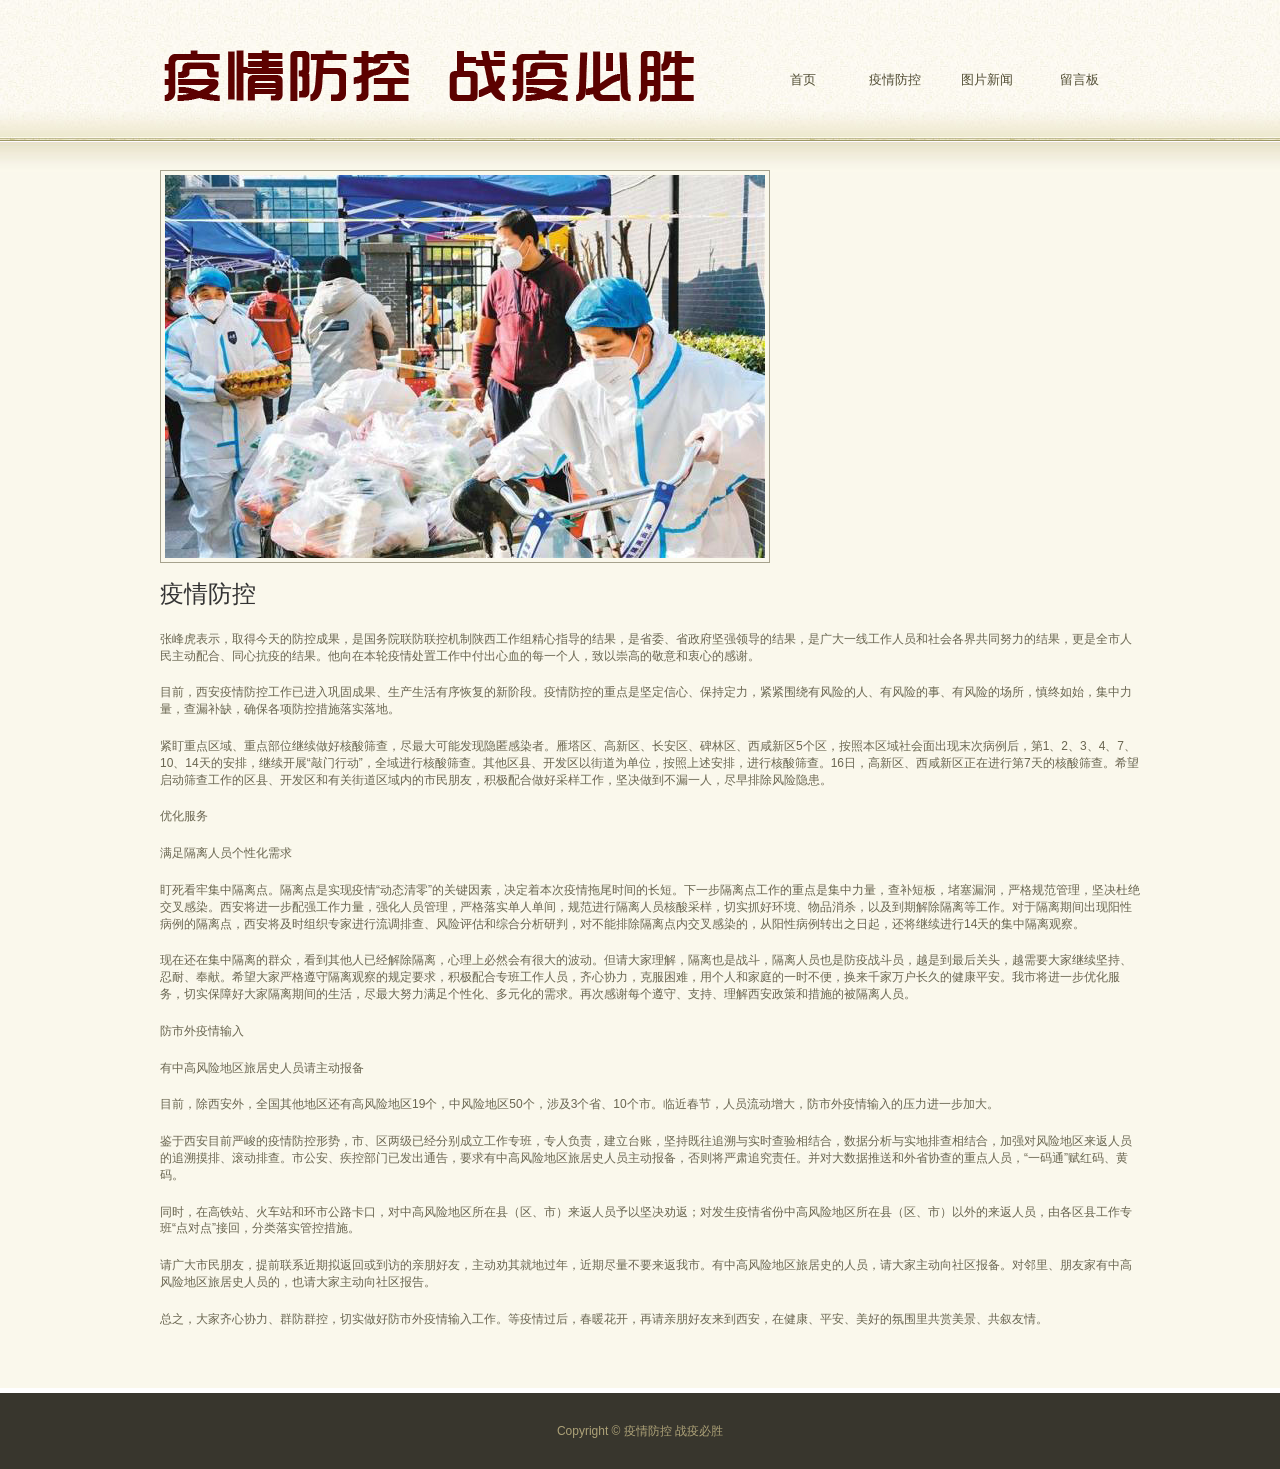
<file: page1.html>
<!DOCTYPE html PUBLIC "-//W3C//DTD XHTML 1.0 Transitional//EN" "http://www.w3.org/TR/xhtml1/DTD/xhtml1-transitional.dtd">
<html xmlns="http://www.w3.org/1999/xhtml">
<head>
<meta http-equiv="Content-Type" content="text/html; charset=utf-8" />
<title>疫情防控 战疫必胜</title>
<link href="css/style.css" rel="stylesheet" type="text/css" />
<script type="text/javascript" src="js/jquery.min.js"></script>
<script type="text/javascript" src="js/lb.js"></script>
</head>
<body>
<div id="header_wrapper">
  <div id="header">
    <div id="site_title"><a href="#">me</a></div>
    <div id="menu" class="ddsmoothmenu">
      <ul>
	  	<li><a href="index.html">首页</a></li>
        <li><a href="page1.html">疫情防控</a></li>
        <li><a href="page2.html">图片新闻</a> </li>
        <li><a href="page3.html">留言板</a></li>
      </ul>
      <br style="clear: left" />
    </div>
    <!-- end of menu -->
  </div>
  <!-- END of header -->
</div>
<!-- END of header_wrapper -->
<div id="main_wrapper">
  <div id="main">
    <div id="content" class="float_l">
      <div class="post">
        <div class="post_image"><img src="images/image_05.jpg" width="600"  /></div>
        <h2>疫情防控</h2>
        <p>张峰虎表示，取得今天的防控成果，是国务院联防联控机制陕西工作组精心指导的结果，是省委、省政府坚强领导的结果，是广大一线工作人员和社会各界共同努力的结果，更是全市人民主动配合、同心抗疫的结果。他向在本轮疫情处置工作中付出心血的每一个人，致以崇高的敬意和衷心的感谢。
</p><p>
目前，西安疫情防控工作已进入巩固成果、生产生活有序恢复的新阶段。疫情防控的重点是坚定信心、保持定力，紧紧围绕有风险的人、有风险的事、有风险的场所，慎终如始，集中力量，查漏补缺，确保各项防控措施落实落地。
</p><p>
紧盯重点区域、重点部位继续做好核酸筛查，尽最大可能发现隐匿感染者。雁塔区、高新区、长安区、碑林区、西咸新区5个区，按照本区域社会面出现末次病例后，第1、2、3、4、7、10、14天的安排，继续开展“敲门行动”，全域进行核酸筛查。其他区县、开发区以街道为单位，按照上述安排，进行核酸筛查。16日，高新区、西咸新区正在进行第7天的核酸筛查。希望启动筛查工作的区县、开发区和有关街道区域内的市民朋友，积极配合做好采样工作，坚决做到不漏一人，尽早排除风险隐患。
</p><p>
优化服务
</p><p>
满足隔离人员个性化需求
</p><p>
盯死看牢集中隔离点。隔离点是实现疫情“动态清零”的关键因素，决定着本次疫情拖尾时间的长短。下一步隔离点工作的重点是集中力量，查补短板，堵塞漏洞，严格规范管理，坚决杜绝交叉感染。西安将进一步配强工作力量，强化人员管理，严格落实单人单间，规范进行隔离人员核酸采样，切实抓好环境、物品消杀，以及到期解除隔离等工作。对于隔离期间出现阳性病例的隔离点，西安将及时组织专家进行流调排查、风险评估和综合分析研判，对不能排除隔离点内交叉感染的，从阳性病例转出之日起，还将继续进行14天的集中隔离观察。
</p><p>
现在还在集中隔离的群众，看到其他人已经解除隔离，心理上必然会有很大的波动。但请大家理解，隔离也是战斗，隔离人员也是防疫战斗员，越是到最后关头，越需要大家继续坚持、忍耐、奉献。希望大家严格遵守隔离观察的规定要求，积极配合专班工作人员，齐心协力，克服困难，用个人和家庭的一时不便，换来千家万户长久的健康平安。我市将进一步优化服务，切实保障好大家隔离期间的生活，尽最大努力满足个性化、多元化的需求。再次感谢每个遵守、支持、理解西安政策和措施的被隔离人员。
</p><p>
防市外疫情输入
</p><p>
有中高风险地区旅居史人员请主动报备
</p><p>
目前，除西安外，全国其他地区还有高风险地区19个，中风险地区50个，涉及3个省、10个市。临近春节，人员流动增大，防市外疫情输入的压力进一步加大。
</p><p>
鉴于西安目前严峻的疫情防控形势，市、区两级已经分别成立工作专班，专人负责，建立台账，坚持既往追溯与实时查验相结合，数据分析与实地排查相结合，加强对风险地区来返人员的追溯摸排、滚动排查。市公安、疾控部门已发出通告，要求有中高风险地区旅居史人员主动报备，否则将严肃追究责任。并对大数据推送和外省协查的重点人员，“一码通”赋红码、黄码。
</p><p>
同时，在高铁站、火车站和环市公路卡口，对中高风险地区所在县（区、市）来返人员予以坚决劝返；对发生疫情省份中高风险地区所在县（区、市）以外的来返人员，由各区县工作专班“点对点”接回，分类落实管控措施。
</p><p>
请广大市民朋友，提前联系近期拟返回或到访的亲朋好友，主动劝其就地过年，近期尽量不要来返我市。有中高风险地区旅居史的人员，请大家主动向社区报备。对邻里、朋友家有中高风险地区旅居史人员的，也请大家主动向社区报告。
</p><p>
总之，大家齐心协力、群防群控，切实做好防市外疫情输入工作。等疫情过后，春暖花开，再请亲朋好友来到西安，在健康、平安、美好的氛围里共赏美景、共叙友情。</p>
        <p></p>
      </div>
    </div>
    <!-- END of content -->
  </div>
</div>
<div class="cleaner"></div>
<!-- END of main_wrapper -->
</div>
<!-- END of main -->
<div id="footer_wrapper">
  <div id="footer"> Copyright © 疫情防控 战疫必胜 </div>
</div>
<!-- END of footer_wrapper -->
</body>
</html>
</file>
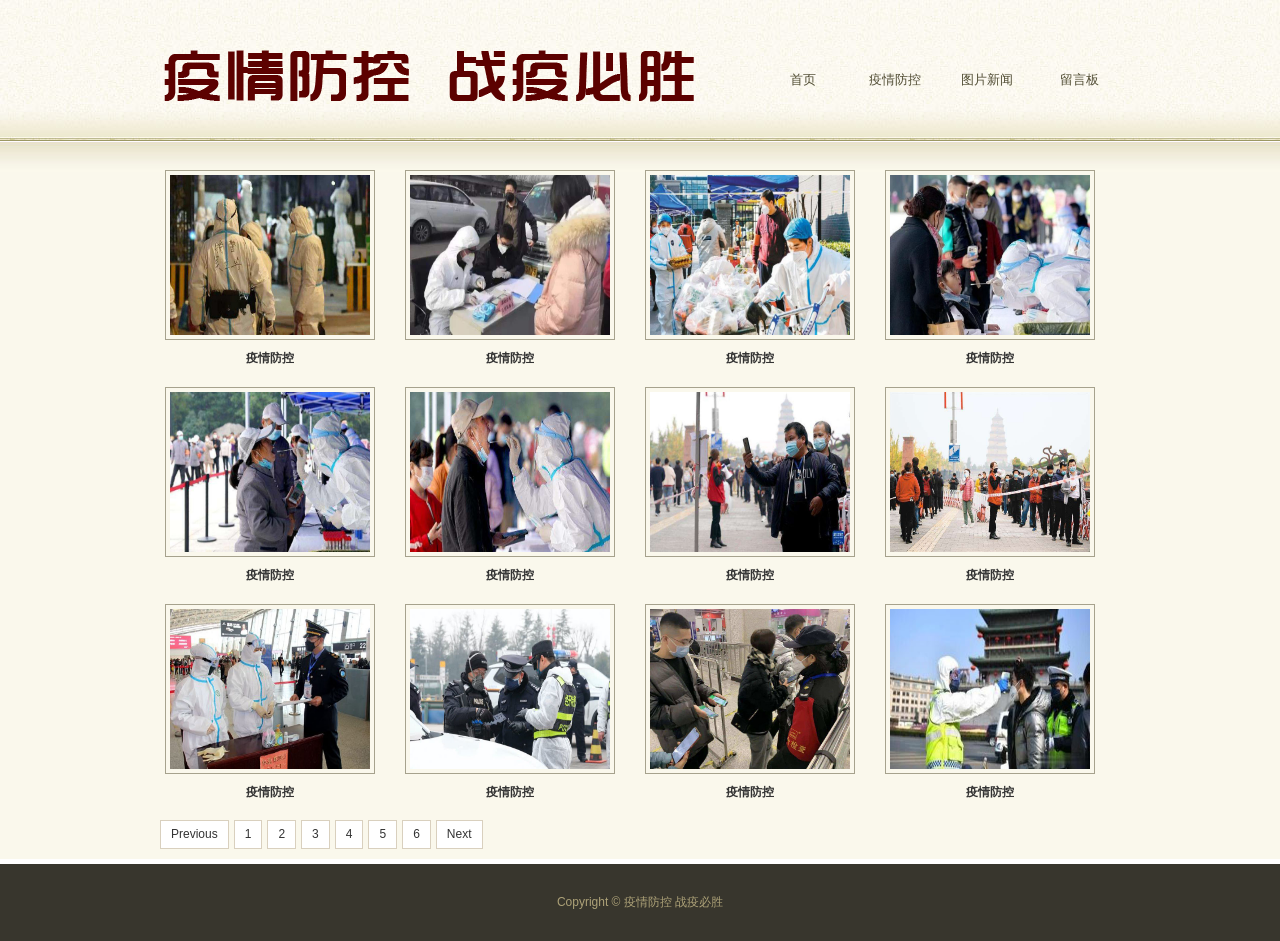
<file: page2.html>
<!DOCTYPE html PUBLIC "-//W3C//DTD XHTML 1.0 Transitional//EN" "http://www.w3.org/TR/xhtml1/DTD/xhtml1-transitional.dtd">
<html xmlns="http://www.w3.org/1999/xhtml">
<head>
<meta http-equiv="Content-Type" content="text/html; charset=utf-8" />
<title>疫情防控 战疫必胜</title>
<link href="css/style.css" rel="stylesheet" type="text/css" />
<script type="text/javascript" src="js/jquery.min.js"></script>
<script type="text/javascript" src="js/lb.js"></script>
</head>
<body>
<div id="header_wrapper">
  <div id="header">
    <div id="site_title"><a href="#">me</a></div>
    <div id="menu" class="ddsmoothmenu">
      <ul>
	  	<li><a href="index.html">首页</a></li>
        <li><a href="page1.html">疫情防控</a></li>
        <li><a href="page2.html">图片新闻</a> </li>
        <li><a href="page3.html">留言板</a></li>
      </ul>
      <br style="clear: left" />
    </div>
    <!-- end of menu -->
  </div>
  <!-- END of header -->
</div>
<!-- END of header_wrapper -->
<div id="main_wrapper">
  <div id="main">
    <div class="gallery_box"> <a href="#" ><img src="images/portfolio/01.jpg" width="200" height="160" class="imgage-with-frame"/></a>
      <h5>疫情防控</h5>
    </div>
    <div class="gallery_box"> <a href="#" ><img src="images/portfolio/02.jpg" width="200" height="160" class="imgage-with-frame"/></a>
      <h5>疫情防控</h5>
    </div>
    <div class="gallery_box"> <a href="#" ><img src="images/portfolio/03.jpg" width="200" height="160"  class="imgage-with-frame"/></a>
      <h5>疫情防控</h5>
    </div>
    <div class="gallery_box"> <a href="#" ><img src="images/portfolio/04.jpg" width="200" height="160"  class="imgage-with-frame"/></a>
      <h5>疫情防控</h5>
    </div>
    <div class="gallery_box"> <a href="#" ><img src="images/portfolio/05.jpg" width="200" height="160" class="imgage-with-frame"/></a>
      <h5>疫情防控</h5>
    </div>
    <div class="gallery_box"> <a href="#" ><img src="images/portfolio/06.jpg" width="200" height="160" class="imgage-with-frame"/></a>
      <h5>疫情防控</h5>
    </div>
    <div class="gallery_box"> <a href="#" ><img src="images/portfolio/07.jpg" width="200" height="160" class="imgage-with-frame"/></a>
      <h5>疫情防控</h5>
    </div>
    <div class="gallery_box"> <a href="#" ><img src="images/portfolio/08.jpg" width="200" height="160" class="imgage-with-frame"/></a>
      <h5>疫情防控</h5>
    </div>
    <div class="gallery_box"> <a href="#" ><img src="images/portfolio/09.jpg" width="200" height="160" class="imgage-with-frame"/></a>
      <h5>疫情防控</h5>
    </div>
    <div class="gallery_box"> <a href="#" ><img src="images/portfolio/10.jpg" width="200" height="160" class="imgage-with-frame"/></a>
      <h5>疫情防控</h5>
    </div>
    <div class="gallery_box"> <a href="#" ><img src="images/portfolio/11.jpg" width="200" height="160" class="imgage-with-frame"/></a>
      <h5>疫情防控</h5>
    </div>
    <div class="gallery_box"> <a href="#" ><img src="images/portfolio/12.jpg" width="200" height="160" class="imgage-with-frame"/></a>
      <h5>疫情防控</h5>
    </div>
    <div class="cleaner"></div>
    <div class="pagging">
      <ul>
        <li><a href="#" target="_parent">Previous</a></li>
        <li><a href="#" target="_parent">1</a></li>
        <li><a href="#" target="_parent">2</a></li>
        <li><a href="#" target="_parent">3</a></li>
        <li><a href="#" target="_parent">4</a></li>
        <li><a href="#" target="_parent">5</a></li>
        <li><a href="#" target="_parent">6</a></li>
        <li><a href="#" target="_parent">Next</a></li>
      </ul>
    </div>
    <div class="cleaner"></div>
    <div class="cleaner"></div>
  </div>
  <!-- END of main_wrapper -->
</div>
<!-- END of main -->
<div id="footer_wrapper">
  <div id="footer"> Copyright © 疫情防控 战疫必胜 </div>
</div>
<!-- END of footer_wrapper -->
</body>
</html>
</file>
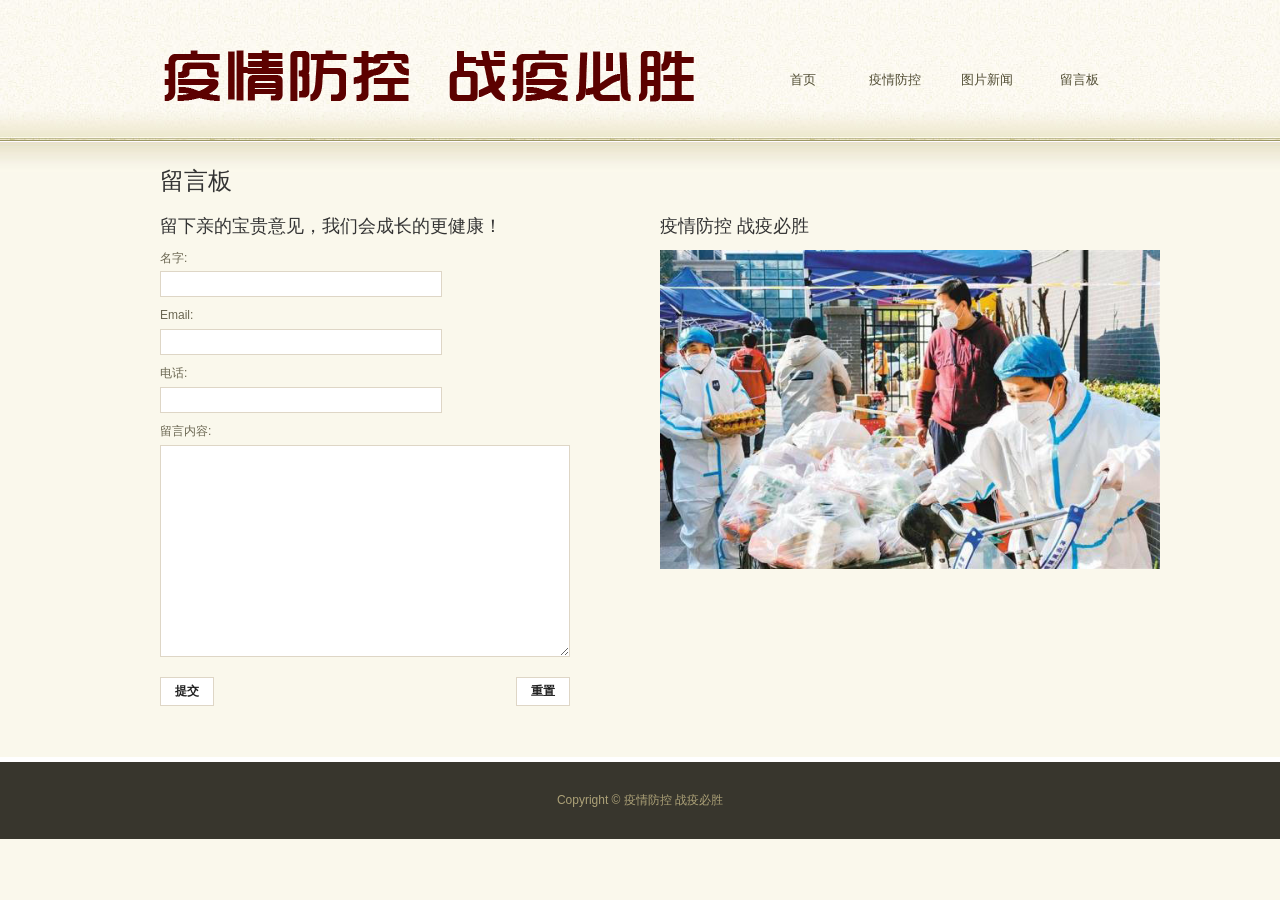
<file: page3.html>
<!DOCTYPE html PUBLIC "-//W3C//DTD XHTML 1.0 Transitional//EN" "http://www.w3.org/TR/xhtml1/DTD/xhtml1-transitional.dtd">
<html xmlns="http://www.w3.org/1999/xhtml">
<head>
<meta http-equiv="Content-Type" content="text/html; charset=utf-8" />
<title>疫情防控 战疫必胜</title>
<link href="css/style.css" rel="stylesheet" type="text/css" />
<script type="text/javascript" src="js/jquery.min.js"></script>
<script type="text/javascript" src="js/lb.js"></script>
</head>
<body>
<div id="header_wrapper">
  <div id="header">
    <div id="site_title"><a href="#">me</a></div>
    <div id="menu" class="ddsmoothmenu">
      <ul>
	  	<li><a href="index.html">首页</a></li>
        <li><a href="page1.html">疫情防控</a></li>
        <li><a href="page2.html">图片新闻</a> </li>
        <li><a href="page3.html">留言板</a></li>
      </ul>
      <br style="clear: left" />
    </div>
    <!-- end of menu -->
  </div>
  <!-- END of header -->
</div>
<!-- END of header_wrapper -->
<div id="main_wrapper">
  <div id="main">
    <h2>留言板</h2>
    <div class="half float_l">
      <h4>留下亲的宝贵意见，我们会成长的更健康！</h4>
      <div id="contact_form">
        <form method="post" name="contact" action="#">
          <label for="author">名字:</label>
          <input type="text" id="author" name="author" class="required input_field" />
          <div class="cleaner h10"></div>
          <label for="email">Email:</label>
          <input type="text" class="validate-email required input_field" name="email" id="email" />
          <div class="cleaner h10"></div>
          <label for="subject">电话:</label>
          <input type="text" class="validate-subject required input_field" name="subject" id="subject"/>
          <div class="cleaner h10"></div>
          <label for="text">留言内容:</label>
          <textarea id="text" name="text" rows="0" cols="0" class="required"></textarea>
          <div class="cleaner h10"></div>
          <input type="submit" value="提交" id="submit" name="submit" class="submit_btn float_l" />
          <input type="reset" value="重置" id="reset" name="reset" class="submit_btn float_r" />
        </form>
      </div>
    </div>
    <div class="half float_r">
      <h4>疫情防控 战疫必胜</h4>
      <img src="images/image_05.jpg" width="500" />
      <div class="cleaner h40"></div>
       </div>
    <div class="cleaner h40"></div>
  </div>
  <!-- END of main_wrapper -->
</div>
<!-- END of main -->
<div id="footer_wrapper">  <div id="footer"> Copyright © 疫情防控 战疫必胜 </div>
</div>
<!-- END of footer_wrapper -->
</body>
</html>
</file>
<file: css/style.css>
body {
	margin: 0;
	padding: 0;
	color: #6a6651;
	font-family: "Lucida Sans Unicode", "Lucida Grande", sans-serif;
	font-size: 12px;
	line-height: 1.4em; 
	background-color: #faf8ec; 
}

a, a:link, a:visited { 
	color: #d46643; 
	font-weight: normal; 
	text-decoration: none; 
}

a:hover { 
	text-decoration: underline; 
}

p { 
	margin: 0 0 20px 0; 
	padding: 0; 
}

img { 
	border: none; 
}

em { 
	color: #d46643; 
}

blockquote { 
	font-style: italic; 
	margin: 0 0 0 10px;
}

cite { 
	font-weight: bold; 
	color:#d46643; 
}

cite a, cite a:link, cite a:visited  { 
	font-size: 12px; 
	text-decoration: none; 
	font-style: normal;
}

cite span { 
	font-weight: 400; 
	color: #a9a488; 
}

.imgage-with-frame { 
	padding: 4px; 
	border: 1px solid #a6a28d; 
}

.image_fl { 
	float: left; 
	margin: 3px 20px 5px 0; 
}

.image_fr { 
	float: right; 
	margin: 3px 0 5px 20px; 
}

h1, h2, h3, h4, h5, h6 { color: #333; font-weight: normal; font-family: Georgia, "Times New Roman", Times, serif }
h1 { font-size: 48px; margin: 0 0 30px; padding: 5px 0 }
h2 { font-size: 24px; margin: 0 0 25px; padding: 3px 0 }
h3 { font-size: 20px; margin: 0 0 20px; padding: 0; }
h4 { font-size: 18px; margin: 0 0 15px; padding: 0; }
h5 { font-size: 16px; margin: 0 0 10px; padding: 0;  }
h6 { font-size: 12px; margin: 0 0 5px; padding: 0; }

.cleaner { clear: both }
.h10 { height: 10px }
.h20 { height: 20px }
.h30 { height: 30px }
.h40 { height: 40px }
.h50 { height: 50px }

.mb10 { margin-bottom: 10px }

.float_l { float: left }
.float_r { float: right }

.list { 
	margin: 10px 0 10px 10px; 
	padding: 0; 
	list-style: none;
}

.list li { 
	color:#58503f; 
	margin: 0 0 10px ; 
	padding: 0 5px 0 18px; 
	background: url(../images/list-tick.png) no-repeat scroll 0 4px;  
}

.list li.flow { 
	display: block; 
	float: left; 
	width: 180px; 
	margin-right: 20px; 
}

.list li.nomr { 
	margin-right: 0; 
}

.list li a { 
	color: #58503f; 
	font-weight: normal; 
}

.list li a:hover { 
	color: #9e1906; 
}

#header_wrapper {
	width: 100%;
	height: 140px;
	background: url(../images/header.jpg) repeat-x
}
#header {
	width: 960px;
	padding: 0 10px;
	margin: 0 auto;
}

#slider_wrapper {
	width: 100%;
	height: 446px;
	background: #aca177 url(../images/slider.jpg) no-repeat center top
}

#slider {
	width: 960px;
	padding: 33px 10px;
	height: 446px;
	margin: 0 auto;
	overflow: hidden;
}

#main_wrapper {
	width: 100%;
	background: url(../images/main.jpg) repeat-x top
}

#main {
	width: 960px;
	padding:10px; padding-top:30px;
	margin: 0 auto;
}

#footer_wrapper {
	width: 100%;
	background: #38362d;
	border-top: 5px solid #ffffff
}
#footer {
	width: 960px;
	padding: 30px 10px;
	margin: 0 auto;
}

#site_title { 
	float: left; 
}

#site_title a { 
	margin-top: 50px; 
	display: block; 
	font-size: 12px; 
	font-family: Georgia, "Times New Roman", Times, serif; 
	width: 540px; 
	height: 54px; 
	color: #acacac; 
	text-indent: -10000px; 
	background: url(../images/logo.png) no-repeat center left; 
}

#menu { float: right }

.homepage_post { 
	margin-bottom: 40px; 
}

.homepage_post h2 { 
	margin-bottom: 0; 
}

.homepage_post .post_meta { 
	font-style: italic; 
	font-size: 11px; 
	margin-bottom: 20px; 
}

#food-gallery img, #food-gallery h5 { margin-bottom: 20px; }

.testimonial { 
	padding: 0 0 20px; 
	margin-bottom: 30px;  
	border-bottom: 1px dotted #bfb7a8; 
	display: block; 
}

.testimonial p { 
	margin-bottom: 5px; 
}

.gallery_box { 
	float: left; 
	width: 220px; 
	margin: 0 20px 20px 0; 
	text-align: center; 
}

.gallery_box img { 
	margin-bottom: 10px; 
}

.gallery_box h5 { 
	font-size: 12px; 
	font-weight: 700; 
	margin-bottom:0; 
}

.gallery_box p { 
	font-size: 11px; 
}

.post { 
	margin-bottom: 60px; 
}

.post .post_image { 
	width: 600px; 
	position: relative; 
	padding: 4px; 
	border: 1px solid #a6a28d; 
	margin-bottom: 20px;
}

.post .post_image .date { 
	position: absolute; 
	width: 114px; 
	height: 40px; 
	top: 10px; 
	left: -7px; 
	background: url(../images/date.png) no-repeat left; 
	font-size: 11px; 
	line-height: 32px; 
	color: #fff; 
	font-weight: 700; 
	text-align: center; 
}

#comment_section {
	clear: both;
	margin-bottom: 60px;
	width: 590px;
}

.first_level {
	margin: 0; padding: 0;
}

.comments {
	list-style: none; 
}

.comments li { 
	margin-bottom: 10px; 
	list-style:none; 
}

.comments li .commentbox1 { 
	border-bottom: 1px solid #ccc;  
}

.comments li .commentbox2 { 
	border-bottom: 1px solid #ccc;  
}

.comments li .comment_box { 
	clear: both; 
	width:100%; 
	padding: 10px 0 20px 0; 
	margin-bottom: 40px;  
}

.comment_box .gravatar { 
	float: left; 
	width: 75px; 
	margin-right: 30px; 
}

.comment_box .gravatar img {  
	width: 75px; 
	height: 75px; 
}

.comment_box .comment_text {  }

.comment_box .comment_text p { 
	margin: 0; 
}

.comment_text .comment_author { 
	font-size: 14px; 
	font-weight: bold; 
	color: #d46643; 
	margin-bottom: 10px; 
}

.comment_text .date { 
	font-size: 12px; 
	font-weight: normal; 
	color: #7b7b7b; 
	padding-left: 10px; 
}

.comment_text .time { 
	font-size: 12px; 
	font-weight: normal; 
	color: #7b7b7b; 
	padding-left: 10px;
}

.comment_text .reply a { 
	display: block; 
	clear: both; 
	float: right; 
	color: #000; 
	font-weight: 700; 
} 

#comment_form {
	clear: both;
}

#comment_form h3 {
	font-size: 20px;
	border-bottom: 1px solid #ccc;
	margin-bottom: 15px;
	padding-bottom: 10px;
}

#comment_form form {
}

#comment_form textarea {
	color: #666;
	background:#fff;
	border: 1px solid #ccc;
	height:150px;
	padding:5px;
	width: 380px;
	font-size: 12px;
	font-family: Tahoma, Geneva, sans-serif;
	margin-top: 5px;
}

#comment_form .form_row {
	width: 100%;
	margin-bottom: 15px;
}

#comment_form form input {
	color: #666;
	padding: 5px;
	width: 250px;
	background:#fff;
	border: 1px solid #ccc;
	font-size: 12px;
	font-family: Tahoma, Geneva, sans-serif;
	margin-top: 5px;
}

#comment_form .submit_btn {
	display: block; 
	width: 70px; 
	height: 30px; 
	padding: 5px 8px; 
	text-align: center; 
	text-decoration: none; 
	font-weight: bold;  
	background-color: #fff; 
	border: 1px solid #ded6c6; 
	color: #222; 
	font-size:11px; 
}

.popular_post { 
	margin: 0; 
	padding: 0; 
	list-style: none; 
}

.popular_post li { 
	margin-bottom: 30px; 
}

.popular_post li a { 
	display: block; 
}

#contact_form { 
	padding: 0; 
	width: 410px; 
	margin-bottom: 40px; 
}

#contact_form form { 
	margin: 0px; 
	padding: 0px; 
}

#contact_form form .input_field { 
	width: 270px; 
	padding: 5px; 
	color: #222;  
	background: #fff; 
	border: 1px solid #ded6c6; 
	font-size: 12px;
	font-family: Tahoma, Geneva, sans-serif;
	margin-top: 5px;
}

#contact_form form label { 
	display: block; 
	width: 100px; 
	margin-right: 12px; 
	font-size: 12px; 
}

#contact_form form textarea { 
	width: 398px; 
	height: 200px; 
	padding: 5px; 
	color: #222; 
	background: #fff; 
	border: 1px solid #ded6c6; 
	font-size: 12px;
	font-family: Tahoma, Geneva, sans-serif;
	margin-top: 5px;
}

#contact_form form .submit_btn { 
	padding: 5px 14px; 
	font-weight: bold;
	background: #fff; 
	border: 1px solid #ded6c6; 
	color: #222; 
	font-size:12px; 
	margin-top: 10px;
}	

.map { 
	padding: 4px; 
	border: 1px solid #9c9880; 
}

.col { float: left; margin: 0 20px 20px 0 }
.half { width: 460px }
#sidebar, .one_third { width: 300px }
#content, .two-third { width: 980px }
.padding_right { padding-right: 20px }
.one_fourth { width: 220px }
.no_margin_right { margin-right: 0 }
.last_box { margin-bottom: 0; background: none }

.pagging { 
	margin: 0 0 20px; 
	padding: 0; 
}

.pagging ul { 
	margin: 0; 
	padding: 0; 
	list-style: none; 
}

.pagging ul li { 
	margin: 0; 
	padding: 0; 
	display: inline; 
}

.pagging ul li a { 
	float: left; 
	display: block; 
	color: #333; 
	text-decoration: none; 
	margin-right: 5px; 
	padding: 5px 10px; 
	background: #fff; 
	border: 1px solid #d9d0be; 
}

.pagging ul li a:hover { 
	background: #f7b634; 
	border: 1px solid #fff; 
	color: #fff;  
}

#footer {
	color: #ada278;
	text-align: center
}

#footer a {
	color: #faf8ec
}


.ddsmoothmenu{
	margin-top: 65px
}

.ddsmoothmenu ul{
	z-index:100;
	margin: 0;
	padding: 0;
	list-style-type: none;
}

.ddsmoothmenu ul li{
	position: relative;
	display: inline;
	float: left;
}

.ddsmoothmenu ul li a {
	display: block;
	height: 28px;
	width: 82px;
	margin-left: 10px;
	line-height: 30px;
	font-size: 13px;
	font-family: Georgia, "Times New Roman", Times, serif;
	color: #514d34;	
	text-align: center;
	text-decoration: none;
	font-weight: 400;
	outline: none;
}

* html .ddsmoothmenu ul li a{ 
display: inline-block;
}

.ddsmoothmenu ul li a.selected, .ddsmoothmenu ul li a:hover { 
	background: #bb3a33;
	color: #fff
}

.ddsmoothmenu ul li ul {
	position: absolute;
	width: 184px;
	margin: 5px 0 0 10px;
	display: none; /*collapse all sub menus to begin with*/
	visibility: hidden;
	background: #bb3a33;
}

.ddsmoothmenu ul li ul li{
display: list-item;
float: none;
}
.ddsmoothmenu ul li ul li ul{
top: 0;
}

.ddsmoothmenu ul li ul li a{
	font-weight: 500;
	width: 160px; /*width of sub menus*/
	margin: 0 3px 0 1px;
	height: 28px;
	line-height: 28px;
	padding: 0 10px;
	font-size: 12px;
	text-align: left;
	background: none;
	color: #fff;
	border-bottom: 1px solid #a52b25
}

.ddsmoothmenu ul li ul li .last {
	border-bottom: none;
}

.ddsmoothmenu ul li ul li a.selected, .ddsmoothmenu ul li ul li a:hover {
	color: #fff;
	width: 160px;
	padding-left: 12px;
	background: #a52b25;
}





#focus {width:980px; height:440px; margin:auto; overflow:hidden; position:relative; margin-top:-40px; margin-left:-30px;}
#focus ul {height:440px; position:absolute;}
#focus ul li {float:left; width:980px; height:440px; overflow:hidden; position:relative; }
#focus ul li div {position:absolute; overflow:hidden;}
#focus ul li img {width:940px; height:440px;}
#focus .btnBg {position:absolute; width:980px; height:20px; left:0; bottom:0;}
#focus .btn {position:absolute; width:980px; height:10px; padding:5px 10px; right:0; bottom:0; text-align:right;}
#focus .btn span {display:inline-block; _display:inline; _zoom:1; width:25px; height:10px; _font-size:0; margin-left:5px; cursor:pointer; background:#fff;}
#focus .btn span.on {background:#fff;}
#focus .preNext {width:45px; height:100px; position:absolute; top:90px; background:url(img/sprite.png) no-repeat 0 0; cursor:pointer;}
#focus .pre {left:0;}
#focus .next {right:0; background-position:right top;}
</file>
